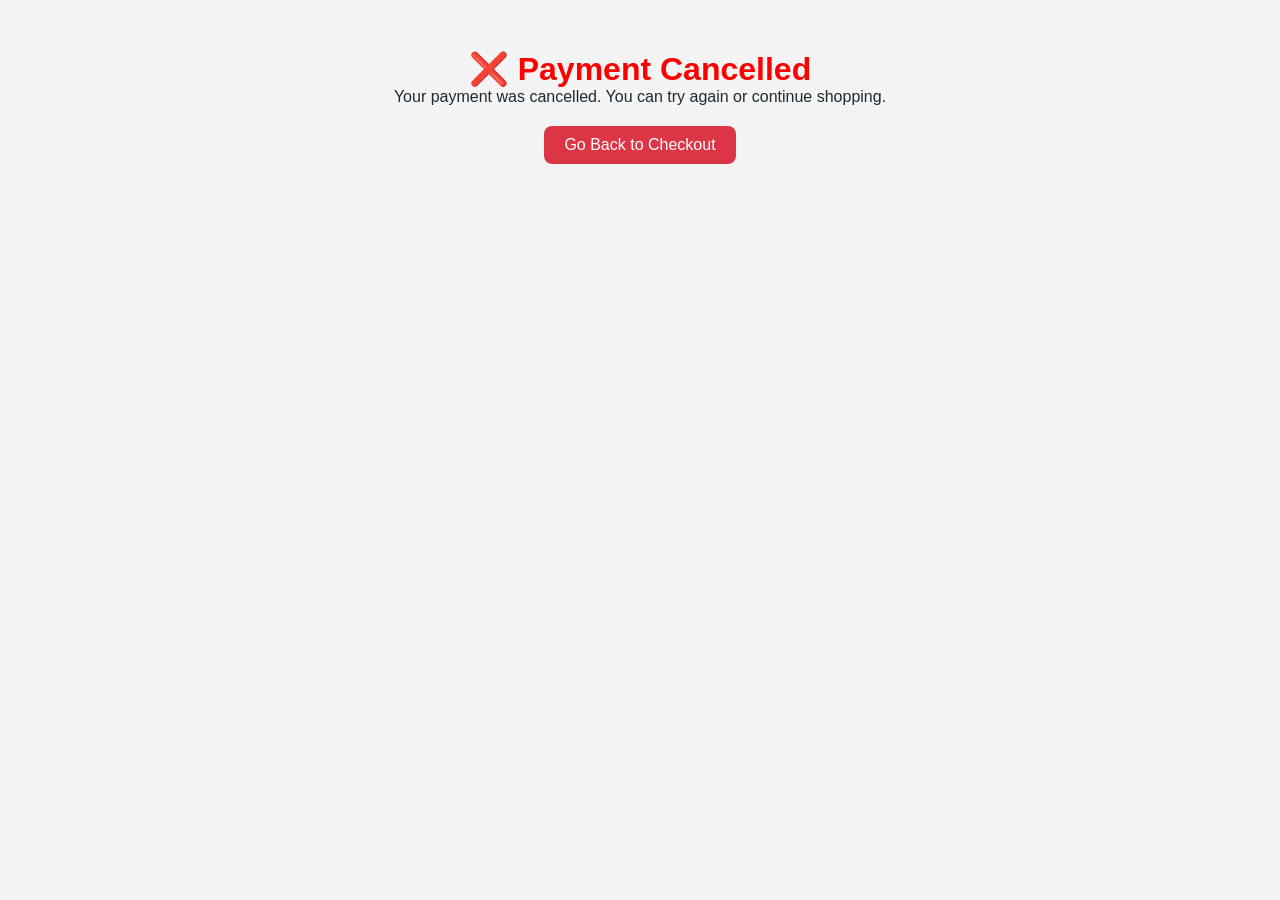
<file: cancel.html>
<!DOCTYPE html>
<html lang="en">
<head>
  <meta charset="UTF-8" />
  <meta name="viewport" content="width=device-width, initial-scale=1.0"/>
  <title>Payment Cancelled</title>
  <link rel="stylesheet" href="checkout.css" />
  <style>
    .cancel-box {
      text-align: center;
      padding: 50px;
    }
    .cancel-box h1 {
      color: red;
    }
    .cancel-box a {
      display: inline-block;
      margin-top: 20px;
      padding: 10px 20px;
      background: #dc3545;
      color: #fff;
      text-decoration: none;
      border-radius: 8px;
    }
    .cancel-box a:hover {
      background: #c82333;
    }
  </style>
</head>
<body>
  <div class="container cancel-box">
    <h1>❌ Payment Cancelled</h1>
    <p>Your payment was cancelled. You can try again or continue shopping.</p>
    <a href="checkout.html">Go Back to Checkout</a>
  </div>
</body>
</html>
</file>
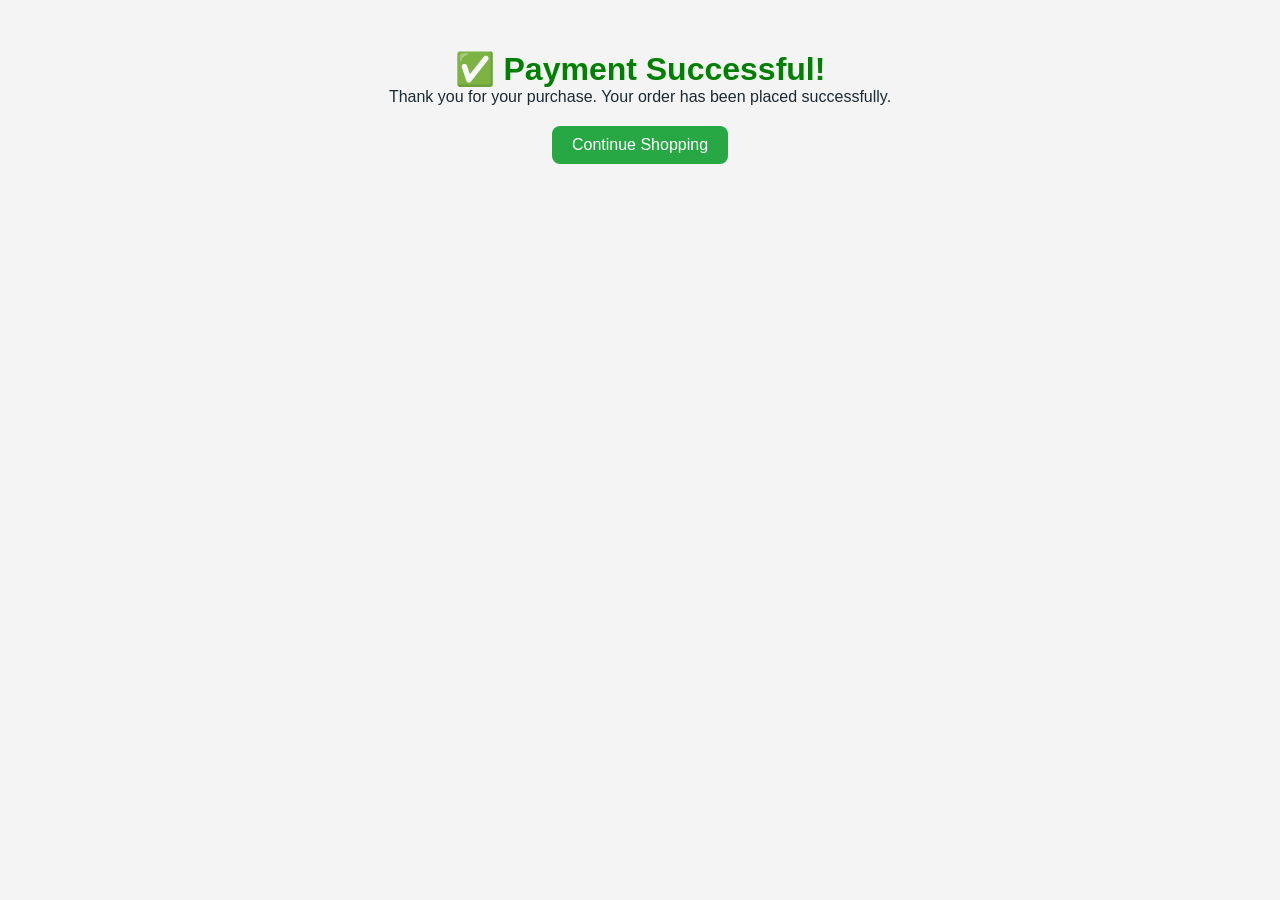
<file: success.html>
<!DOCTYPE html>
<html lang="en">
<head>
  <meta charset="UTF-8" />
  <meta name="viewport" content="width=device-width, initial-scale=1.0"/>
  <title>Payment Successful</title>
  <link rel="stylesheet" href="checkout.css" />
  <style>
    .success-box {
      text-align: center;
      padding: 50px;
    }
    .success-box h1 {
      color: green;
    }
    .success-box a {
      display: inline-block;
      margin-top: 20px;
      padding: 10px 20px;
      background: #28a745;
      color: #fff;
      text-decoration: none;
      border-radius: 8px;
    }
    .success-box a:hover {
      background: #218838;
    }
  </style>
</head>
<body>
  <div class="container success-box">
    <h1>✅ Payment Successful!</h1>
    <p>Thank you for your purchase. Your order has been placed successfully.</p>
    <a href="index.html">Continue Shopping</a>
  </div>
</body>
</html>
</file>
<file: checkout.css>
* {
  margin: 0;
  padding: 0;
  box-sizing: border-box;
  font-family: Arial, Helvetica, sans-serif;
}

body {
  background-color: #f4f4f4;
  color: #1c2a33;
  overflow-x: hidden;
}

.main-Conatiner {
  min-height: 100vh;
  display: flex;
  flex-direction: column;
}

.Header {
  border-bottom: 1px solid #3fa7a7;
  margin: 0 1em 1em;
  padding: 0.5em 0.7em;
  color: #293f4d;
  font-size: 2.2em;
}

.checkout-box {
  background: #ffffff; 
  padding: 1.5em;
  border-radius: 0.7em;
  margin: 0 1em 2em;
  color: #1c2a33; 
  box-shadow: 0 4px 12px rgba(0, 0, 0, 0.1);
  border: 1px solid #e0e0e0;
}

.checkout-box h2 {
  color: #f4f4f4;
  margin-bottom: 0;
  font-size: 1.1em;
  text-transform: uppercase;
  background-color: #293f4d; 
  padding: 0.9em 1.2em;
  border-top-left-radius: 0.7em;
  border-top-right-radius: 0.7em;
  margin: -1.5em -1.5em 1em; 
}

.address-form input {
  display: block;
  width: 100%;
  margin-bottom: 1em;
  padding: 0.9em 1em;
  border-radius: 0.5em;
  border: 1px solid #e0e0e0;
  background-color: #f4f4f4;
  color: #1c2a33;
  transition: all 0.3s;
}

.address-form input:focus {
  border-color: #3fa7a7; 
  outline: none;
  box-shadow: 0 0 5px rgba(63, 167, 167, 0.35);
}

.address-form label {
  display: none;
}


.cart-table {
  width: 98%;
  border-collapse: collapse;
  background-color: white;
  border-radius: 0.7em;
  overflow: hidden;
  box-shadow: 0 4px 12px rgba(0, 0, 0, 0.1);
  margin: 0 1em 2em;
}
.cart-table th,
.cart-table td {
  padding: 1.2em;
  border-bottom: 1px solid #e0e0e0;
  text-align: center;
}
.cart-table th {
  background-color: #293f4d;
  color: #f4f4f4;
  text-transform: uppercase;
  font-weight: bold;
}
.cart-table td {
  background-color: #ffffff;
  color: #1c2a33;
}

.cart-table tr:last-child td {
  border-bottom: none;
}

.cart-table tr:hover {
  background-color: rgba(63, 167, 167, 0.05);
}

.cart-table img {
  height: 70px;
  border-radius: 0.4em;
  box-shadow: 0 2px 4px rgba(0, 0, 0, 0.1);
}

.quantity-control {
  display: flex;
  align-items: center;
  gap: 0.5em;
  justify-content: center;
}
.quantity-control button {
  background-color: #3fa7a7;
  color: white;
  border: none;
  border-radius: 5px;
  padding: 0.3em 0.8em;
  cursor: pointer;
  transition: all 0.3s;
}
.quantity-control button:hover {
  background-color: #ff6b6b;
}
.quantity-control input {
  width: 40px;
  text-align: center;
  border: 1px solid #878787;
  border-radius: 5px;
  background-color: #293f4d;
  color: white;
}
.delete-btn {
  background-color: #ff4c4c;
}
.delete-btn:hover {
  background-color: #e05555;
}


.totals-box {
  background: #293f4d;
  padding: 1.5em;
  border-radius: 10px;
  margin: 0 1em 2em;
  color: #b0b0b0;
  box-shadow: 0 4px 12px rgba(0, 0, 0, 0.1);
}
.totals-box span {
  float: right;
  color: #3fa7a7;
  font-weight: bold;
}


.payment-methods {
  display: flex;
  gap: 1em;
  padding: 0 1em 1em;
}
.payment-option {
  display: flex;
  align-items: center;
  gap: 0.6em;
  background: #ffffff;
  border: 1px solid #e0e0e0;
  border-radius: 0.7em;
  padding: 0.8em 1.2em;
  cursor: pointer;
  transition: box-shadow 0.2s, border-color 0.2s;
}
.payment-option:hover {
  border-color: #3fa7a7;
  box-shadow: 0 2px 6px rgba(0, 0, 0, 0.08);
}
.payment-option input[type="radio"] {
  accent-color: #3fa7a7;
  width: 1.1em;
  height: 1.1em;
}
.payment-option label {
  color: #1c2a33;
  font-weight: 600;
}


textarea {
  width: 100%;
  min-height: 120px;
  padding: 0.9em 1em;
  border-radius: 0.5em;
  border: 1px solid #e0e0e0;
  background-color: #f4f4f4;
  color: #1c2a33;
  transition: all 0.3s;
}
textarea:focus {
  border-color: #3fa7a7;
  box-shadow: 0 0 5px rgba(63, 167, 167, 0.35);
}


.confirm-order {
  text-align: center;
  margin: 2em 1em;
}
.confirm-btn {
  padding: 1em 2em;
  background-color: #3fa7a7;
  border: none;
  border-radius: 8px;
  color: white;
  font-weight: bold;
  font-size: 1.2em;
  cursor: pointer;
  transition: all 0.3s;
  box-shadow: 0 2px 5px rgba(0, 0, 0, 0.2);
}
.confirm-btn:hover {
  background-color: #ff6b6b;
  transform: translateY(-2px);
  box-shadow: 0 4px 8px rgba(0, 0, 0, 0.2);
}
.confirm-btn:active {
  background-color: #e05555;
  transform: translateY(0);
}

.footer {
  display: flex;
  justify-content: space-between;
  background-color: #293f4d;
  color: #f4f4f4;
  padding: 3em 4em;
  flex-wrap: wrap;
  gap: 2em;
  margin-top: auto;
}

.footer ul {
  list-style: none;
  padding: 0;
  margin: 0;
}

.footer li {
  margin-bottom: 0.8em;
  transition: color 0.3s;
}

.footer li:hover {
  color: #3fa7a7;
}

.footer .focus {
  font-size: 1.3em;
  font-weight: bold;
  color: #ff6b6b;
  margin-bottom: 1em;
}

.footer a {
  color: #f4f4f4;
  text-decoration: none;
  transition: color 0.3s;
}

.footer a:hover {
  color: #3fa7a7;
}

.Copywrite {
  text-align: center;
  background-color: #1c2a33;
  color: #f4f4f4;
  padding: 1.2em 0;
  font-size: 0.9em;
  border-top: 1px solid #3fa7a7;
}
</file>
